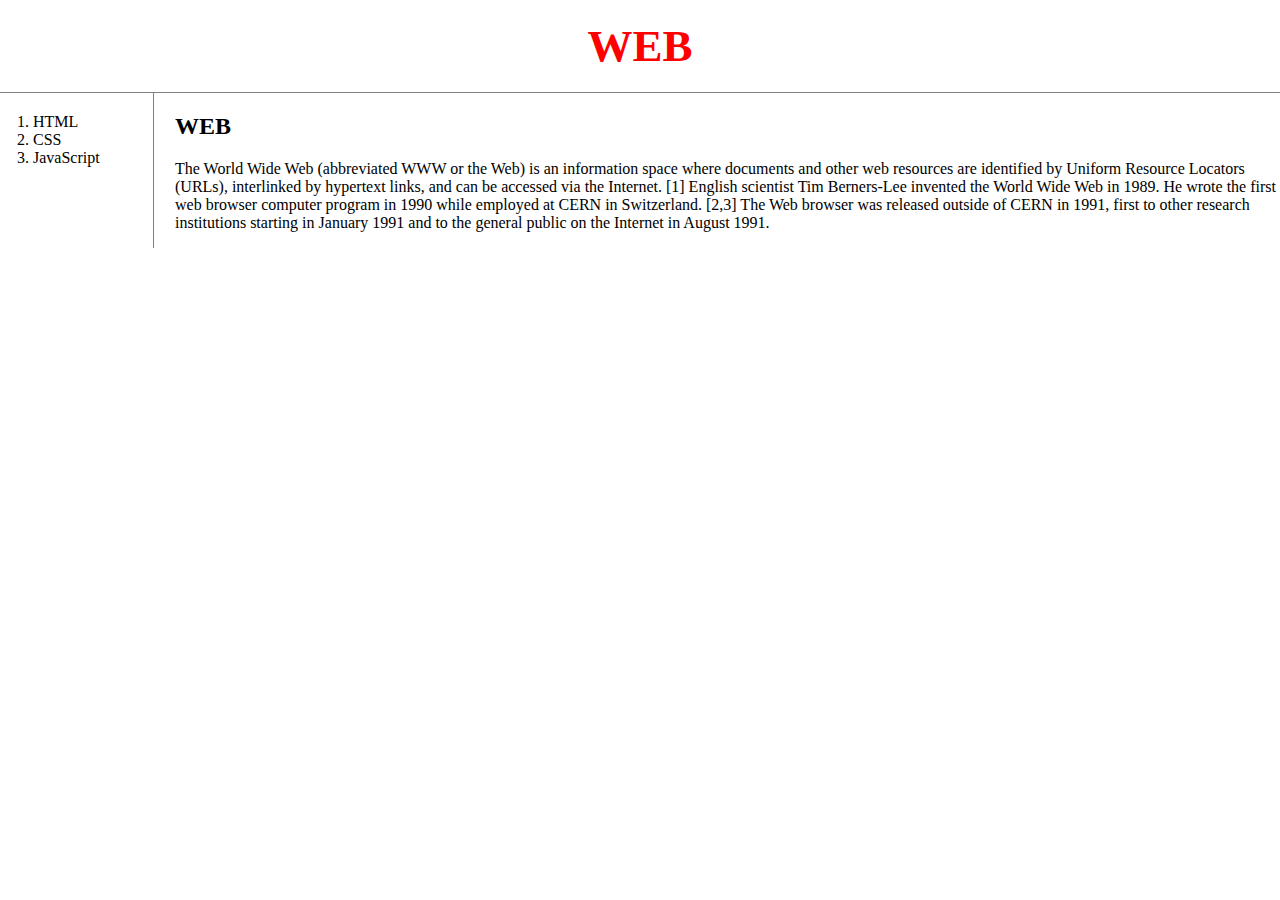
<file: index.html>
<!doctype html>
<html>

    <head>
        <title> WEB1 - Welcome</title>
        <meta charset="utf-8">
        <link rel="stylesheet" href="style.css">
    </head>

    <body>
        <h1><a href="index.html" title="Link to WEB" id="active">WEB</a></h1>

        <div id="grid">
            <ol>
                <li><a href="1.html" title="Link to HTML">HTML</a></li>
                <li><a href="2.html" title="Link to CSS">CSS</a></li>
                <li><a href="3.html" title="Link to JavaScript">JavaScript</a></li>
            </ol>
    
            <div id="article">
                <h2>WEB</h2>
                <p>The World Wide Web (abbreviated WWW or the Web) is an information space where documents and other web resources are identified by Uniform Resource Locators (URLs), interlinked by hypertext links, and can be accessed via the Internet. [1] 
                    English scientist Tim Berners-Lee invented the World Wide Web in 1989. 
                    He wrote the first web browser computer program in 1990 while employed at CERN in Switzerland. [2,3] 
                    The Web browser was released outside of CERN in 1991, first to other research institutions starting in January 1991 and to the general public on the Internet in August 1991.</p>
            </div>
        </div>
      
    </body>

</html>
</file>
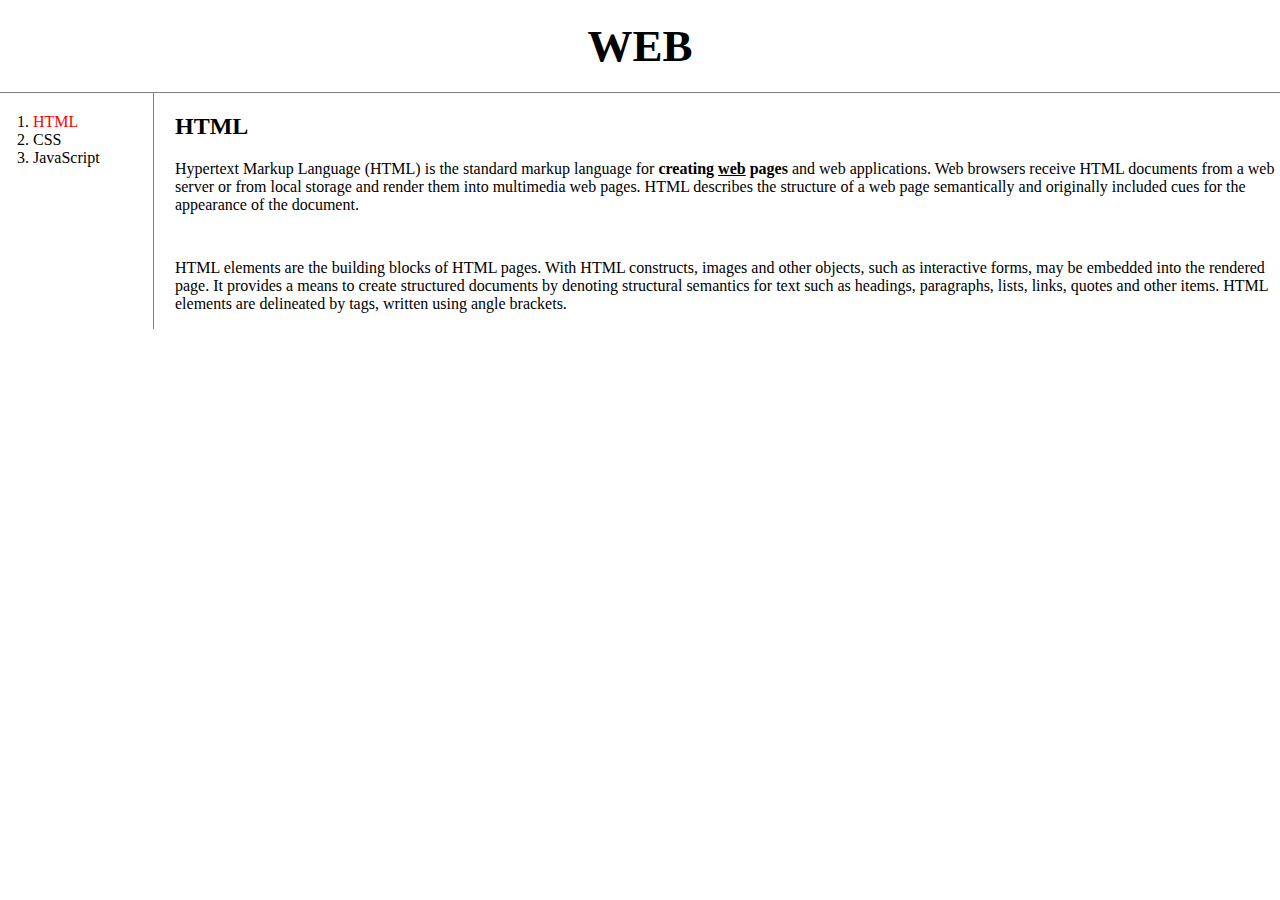
<file: 1.html>
<!doctype html>
<html>

    <head>
        <title> WEB1 - html</title>
        <meta charset="utf-8"> 
        <link rel="stylesheet" href="style.css">
        <!-- <style> /* CSS */
            a { /* Selector */ 
                color:black; /* Property: Property Value */
                text-decoration: none; /* Remove any style of hypertexts */
            }
            #active{
                color:red;
            }
            .saw {
                color:gray;
            }
            h1 {
                font-size: 45px;
                text-align: center;
                border-bottom: 1px solid gray;
                margin: 0;
                padding: 20px;
            }
            #grid ol{ /* 부모의 id가 grid인 ol */
                border-right: 1px solid gray;
                width: 100px;
                margin: 0;
                padding: 20px;
                padding-left: 33px;
            }
            body{
                margin: 0;
            }

            #grid{
                display: grid;
                grid-template-columns: 150px 1fr;
            }
            #article{
                padding-left: 25px;
            }
            @media (max-width: 800px){
                #grid{
                    display:block;
                }
                #grid ol{
                    border-right: none;
                }
                h1{
                    border-bottom: none;
                }
            }
        </style> -->
    </head>

    <body>
        <h1><a href="index.html" title="Link to WEB">WEB</a></h1>

        <div id="grid">
            <ol>
                <li><a href="1.html" title="Link to HTML" id="active">HTML</a></li>
                <li><a href="2.html" title="Link to CSS">CSS</a></li>
                <li><a href="3.html" title="Link to JavaScript">JavaScript</a></li>
            </ol>

             
            <!-- <ul>
                <li>1. HTML</li>
                <li>2. CSS</li>
                <li>3. JavaScript</li>
            </ul> -->

            <!-- <ul>
                <li>Shin</li>
                <li>Ji</li>
                <li>Hye</li>
            </ul> -->
            <div id="article">
                <h2>HTML</h2>
                <p><a href="https://www.w3.org/TR/html5/" target="_blank" title="html5 specification">Hypertext Markup Language (HTML)</a> is the standard markup language for <strong>creating <u>web</u> pages</strong> and web applications. 
                    Web browsers receive HTML documents from a web server or from local storage and render them into multimedia web pages. 
                    HTML describes the structure of a web page semantically and originally included cues for the appearance of the document.</p>
                <!-- <img src="https://s3-ap-northeast-2.amazonaws.com/opentutorials-user-file/module/3135/7648.png"> -->
                <!-- <img src="boston-public-library-FNGoxRZd2TA-unsplash.jpg" width="1200" height="80%"> -->
                <p style="margin-top:45px;">HTML elements are the building blocks of HTML pages. With HTML constructs, images and other objects, such as interactive forms, may be embedded into the rendered page. 
                    It provides a means to create structured documents by denoting structural semantics for text such as headings, paragraphs, lists, links, quotes and other items. 
                    HTML elements are delineated by tags, written using angle brackets. </p>
            </div>
        </div>



    </body>

</html>


<!-- 
03/21/2024
[TAG]

e.g.)
<strong> bold </strong>
<u> underline </u>

<meta charset="utf-8">: For Korean characters 
-->
</file>
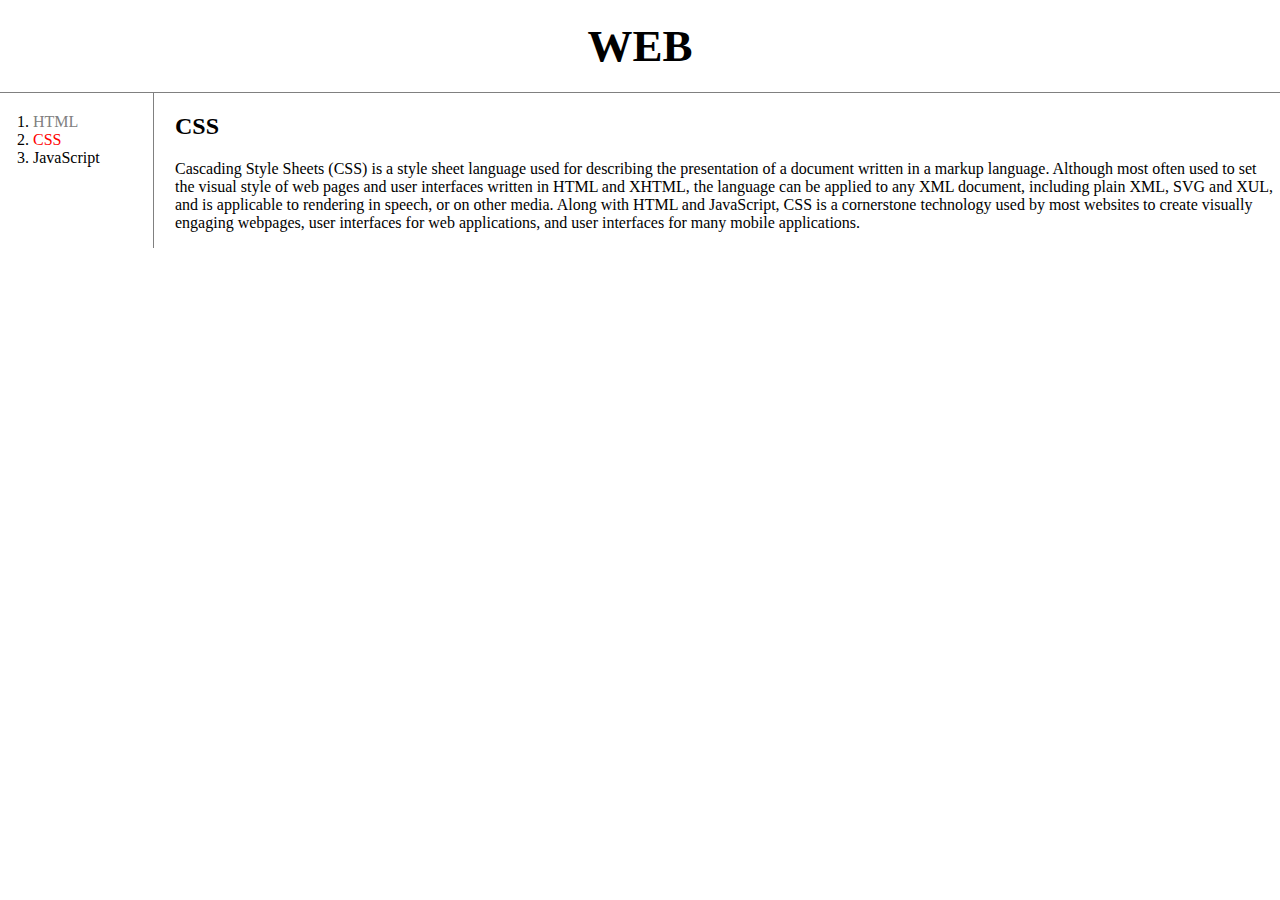
<file: 2.html>
<!doctype html>
<html>

    <head>
        <title> WEB1 - CSS</title>
        <meta charset="utf-8"> 
        <link rel="stylesheet" href="style.css">
        <!-- <style> /* CSS */
            a { /* Selector */ 
                color:black; /* Property: Property Value */
                text-decoration: none; /* Remove any style of hypertexts */
            }
            #active{
                color:red;
            }
            .saw {
                color:gray;
            }
            h1 {
                font-size: 45px;
                text-align: center;
                border-bottom: 1px solid gray;
                margin: 0;
                padding: 20px;
            }
            #grid ol{ /* 부모의 id가 grid인 ol */
                border-right: 1px solid gray;
                width: 100px;
                margin: 0;
                padding: 20px;
                padding-left: 33px;
            }
            body{
                margin: 0;
            }

            #grid{
                display: grid;
                grid-template-columns: 150px 1fr;
            }
            #article{
                padding-left: 25px;
            }
            @media (max-width: 800px){
                #grid{
                    display:block;
                }
                #grid ol{
                    border-right: none;
                }
                h1{
                    border-bottom: none;
                }
            }
        </style> -->
    </head>

    <body>
        <h1><a href="index.html" title="Link to WEB">WEB</a></h1>

        <div id="grid">
            <ol>
                <li><a href="1.html" title="Link to HTML" class="saw">HTML</a></li>
                <!-- <li><a href="2.html" title="Link to CSS" style="color:red; text-decoration:underline">CSS</a></li> -->
                <li><a href="2.html" title="Link to CSS" class="saw" id="active">CSS</a></li>
                <li><a href="3.html" title="Link to JavaScript">JavaScript</a></li>
            </ol>
    
            <!-- 
            /* What would happen if we use html for styling */
            <h1><a href="index.html" title="Link to WEB"><font color="red">WEB</font></a></h1>
            <ol>
                <li><a href="1.html" title="Link to HTML"><font color="red">HTML</font></a></li>
                <li><a href="2.html" title="Link to CSS"><font color="red">CSS</font></a></li>
                <li><a href="3.html" title="Link to JavaScript"><font color="red">JavaScript</font></a></li>
            </ol> -->
            <div id="article">
                <h2>CSS</h2>
                <p>Cascading Style Sheets (CSS) is a style sheet language used for describing the presentation of a document written in a markup language. 
                Although most often used to set the visual style of web pages and user interfaces written in HTML and XHTML, the language can be applied to any XML document, including plain XML, SVG and XUL, and is applicable to rendering in speech, or on other media. 
                Along with HTML and JavaScript, CSS is a cornerstone technology used by most websites to create visually engaging webpages, user interfaces for web applications, and user interfaces for many mobile applications.</p>
            </div>
        </div>
        
        
    </body>

</html>
</file>
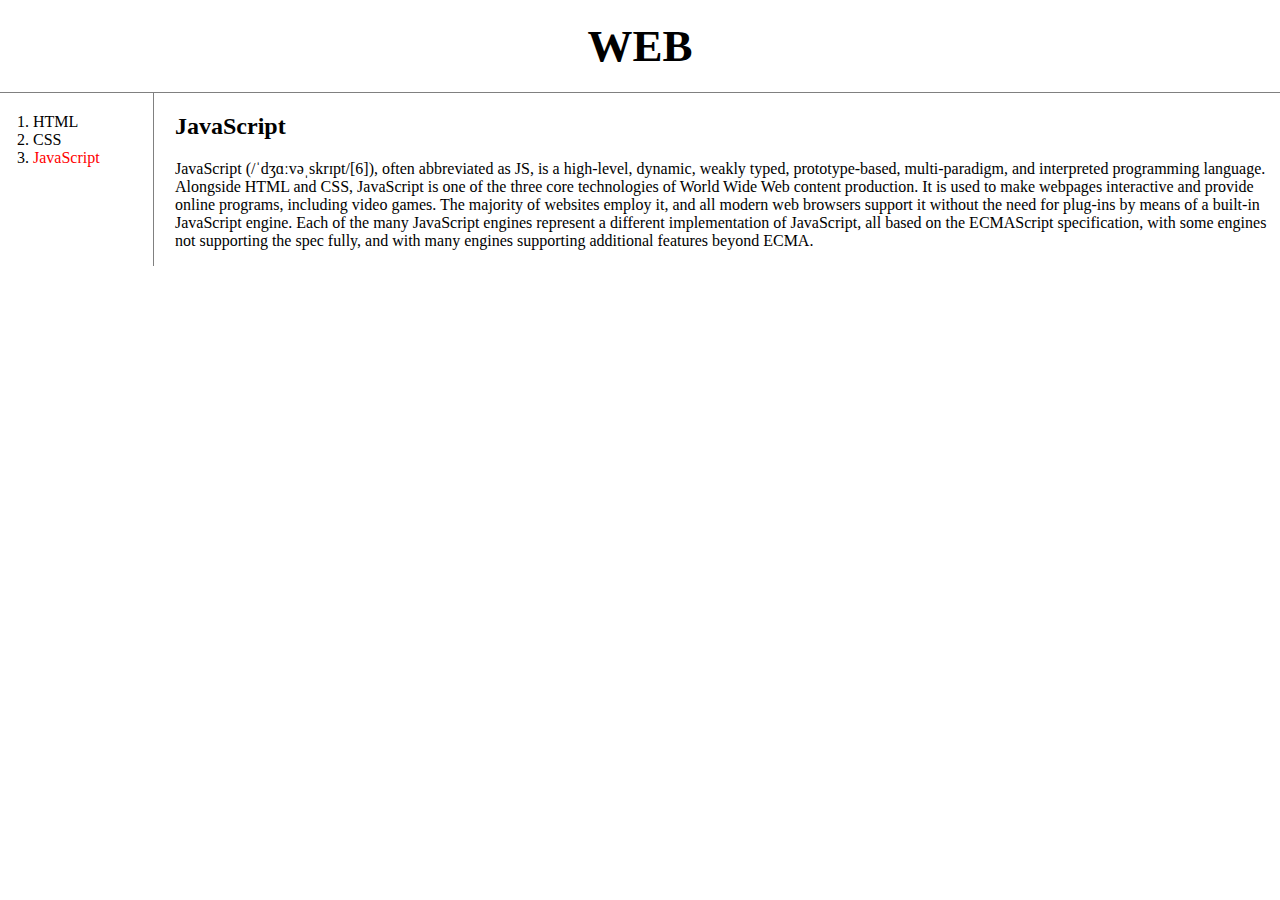
<file: 3.html>
<!doctype html>
<html>

    <head>
        <title> WEB1 - JavaScript</title>
        <meta charset="utf-8"> 
        <link rel="stylesheet" href="style.css">
        <!-- <style> /* CSS */
            a { /* Selector */ 
                color:black; /* Property: Property Value */
                text-decoration: none; /* Remove any style of hypertexts */
            }
            #active{
                color:red;
            }
            .saw {
                color:gray;
            }
            h1 {
                font-size: 45px;
                text-align: center;
                border-bottom: 1px solid gray;
                margin: 0;
                padding: 20px;
            }
            #grid ol{ /* 부모의 id가 grid인 ol */
                border-right: 1px solid gray;
                width: 100px;
                margin: 0;
                padding: 20px;
                padding-left: 33px;
            }
            body{
                margin: 0;
            }

            #grid{
                display: grid;
                grid-template-columns: 150px 1fr;
            }
            #article{
                padding-left: 25px;
            }
            @media (max-width: 800px){
                #grid{
                    display:block;
                }
                #grid ol{
                    border-right: none;
                }
                h1{
                    border-bottom: none;
                }
            }
        </style> -->
    </head>

    <body>
        <h1><a href="index.html" title="Link to WEB">WEB</a></h1>

        <div id="grid">
            <ol>
                <li><a href="1.html" title="Link to HTML">HTML</a></li>
                <li><a href="2.html" title="Link to CSS">CSS</a></li>
                <li><a href="3.html" title="Link to JavaScript" id="active">JavaScript</a></li>
            </ol>
            
            <div id="article">
                <h2>JavaScript</h2>
                <p>JavaScript (/ˈdʒɑːvəˌskrɪpt/[6]), often abbreviated as JS, is a high-level, dynamic, weakly typed, prototype-based, multi-paradigm, and interpreted programming language. 
                    Alongside HTML and CSS, JavaScript is one of the three core technologies of World Wide Web content production. 
                    It is used to make webpages interactive and provide online programs, including video games. 
                    The majority of websites employ it, and all modern web browsers support it without the need for plug-ins by means of a built-in JavaScript engine. Each of the many JavaScript engines represent a different implementation of JavaScript, all based on the ECMAScript specification, with some engines not supporting the spec fully, and with many engines supporting additional features beyond ECMA.</p>
            </div>

        </div>
       
    </body>

</html>


<!-- 
03/21/2024
[TAG]

e.g.)
<strong> bold </strong>
<u> underline </u>

<meta charset="utf-8">: For Korean characters 
-->
</file>
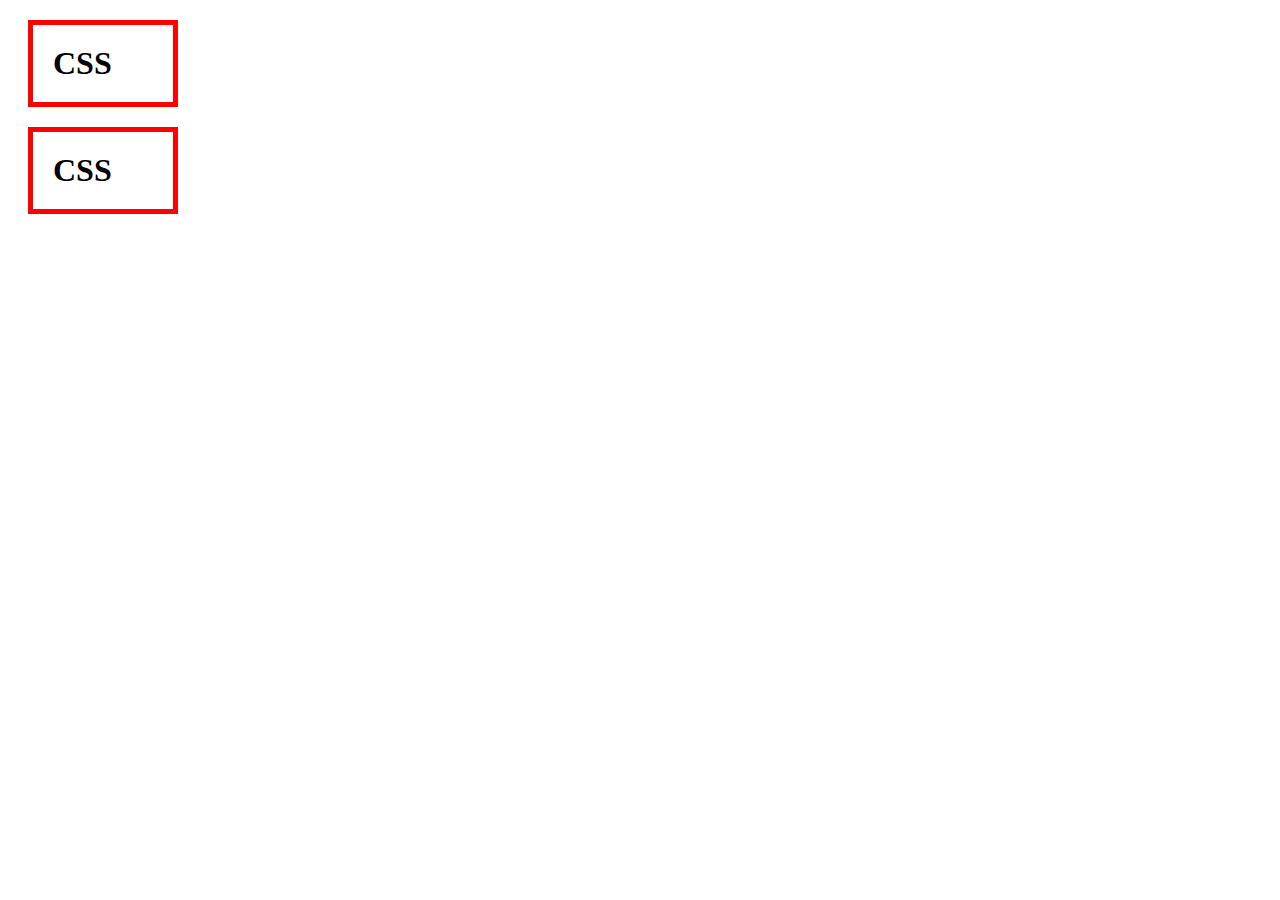
<file: box.html>
<html>
    <head>
        <meta charset="utf-8">
        <title>WEB2 - Box Model</title>
        <style>
            h1, a{
                border: 5px solid red;
                padding: 20px; /* 콘텐트와 테두리 사이의 거리 */
                margin: 20px; /* 테두리끼리의 거리 */
                width: 100px; /* Width of Box*/
            }

        </style>
    </head>

    <body>
        <h1>CSS</h1>
        <!-- Cascading Style Sheets (<a href="https://en.wikipedia.org/wiki/CSS">CSS</a>) is a style sheet language used for describing the presentation of a document written in a markup language. 
        Although most often used to set the visual style of web pages and user interfaces written in HTML and XHTML, the language can be applied to any XML document, including plain XML, SVG and XUL, and is applicable to rendering in speech, or on other media. 
        Along with HTML and JavaScript, CSS is a cornerstone technology used by most websites to create visually engaging webpages, user interfaces for web applications, and user interfaces for many mobile applications.</p> -->
        <h1>CSS</h1>

    </body>
</html>

<!-- 
<style>


    h1{ /* h1 태그는 '화면 전체'를 쓴다 => "Block-level element" */
        border-width: 5px; /* border는 테두리 */
        border-color: red;
        border-style: solid; /* solid는 일반적인 선 */
        display: inline; /* 차지하는 내용만큼에만 테두리 만들도록 */
        display: none; /* 화면에서 안보이게 하기 */
    }


    a{ /* <a> 태그는 화면 전체를 쓰지 않고, '자신의 내용만큼의 부피만' 쓴다 => "Inline element" */
        border-width: 5px; 
        border-color: red;
        border-style: solid;
        display: block; /* 화면 전체에 테두리 만들도록 */
    }

    h1, a{
        border: 5px solid red;
    } /* 이렇게 쓰면 위에 두 문단 합치는 것 */

</style> -->
</file>
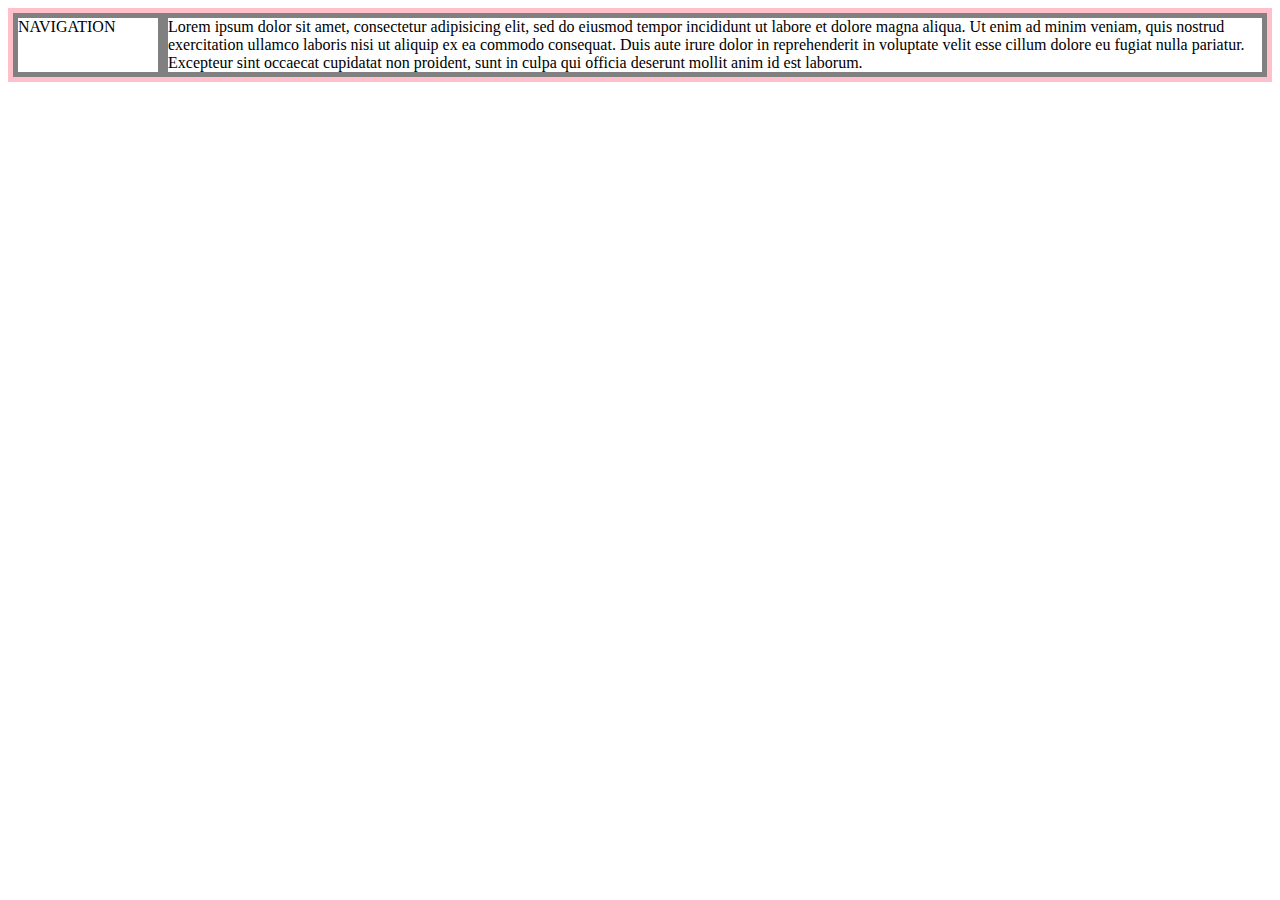
<file: grid.html>
<!DOCTYPE html>
<html>
    <head>
        <meta charset="utf-8">
        <title WEB2 - GRID></title>
        <style>
            div{
                border: 5px solid gray;
            }
            #grid{
                border:5px solid pink;
                display: grid;
                grid-template-columns: 150px 1fr; /* 1fr: 150px 제외 나머지 전체 사용 */
                /* 2fr 1fr 이렇게 쓰면 앞에게 2/3, 뒤에게 1/3이 되도록 자동조정 */
            }
        </style>
    </head>

    <body>
        <div id="grid">
            <div>NAVIGATION</div> 
            <div>Lorem ipsum dolor sit amet, consectetur adipisicing elit, sed do eiusmod tempor incididunt ut labore et dolore magna aliqua. Ut enim ad minim veniam, quis nostrud exercitation ullamco laboris nisi ut aliquip ex ea commodo consequat. Duis aute irure dolor in reprehenderit in voluptate velit esse cillum dolore eu fugiat nulla pariatur. Excepteur sint occaecat cupidatat non proident, sunt in culpa qui officia deserunt mollit anim id est laborum.</div>
        </div>
        
    </body>
</html>
</file>
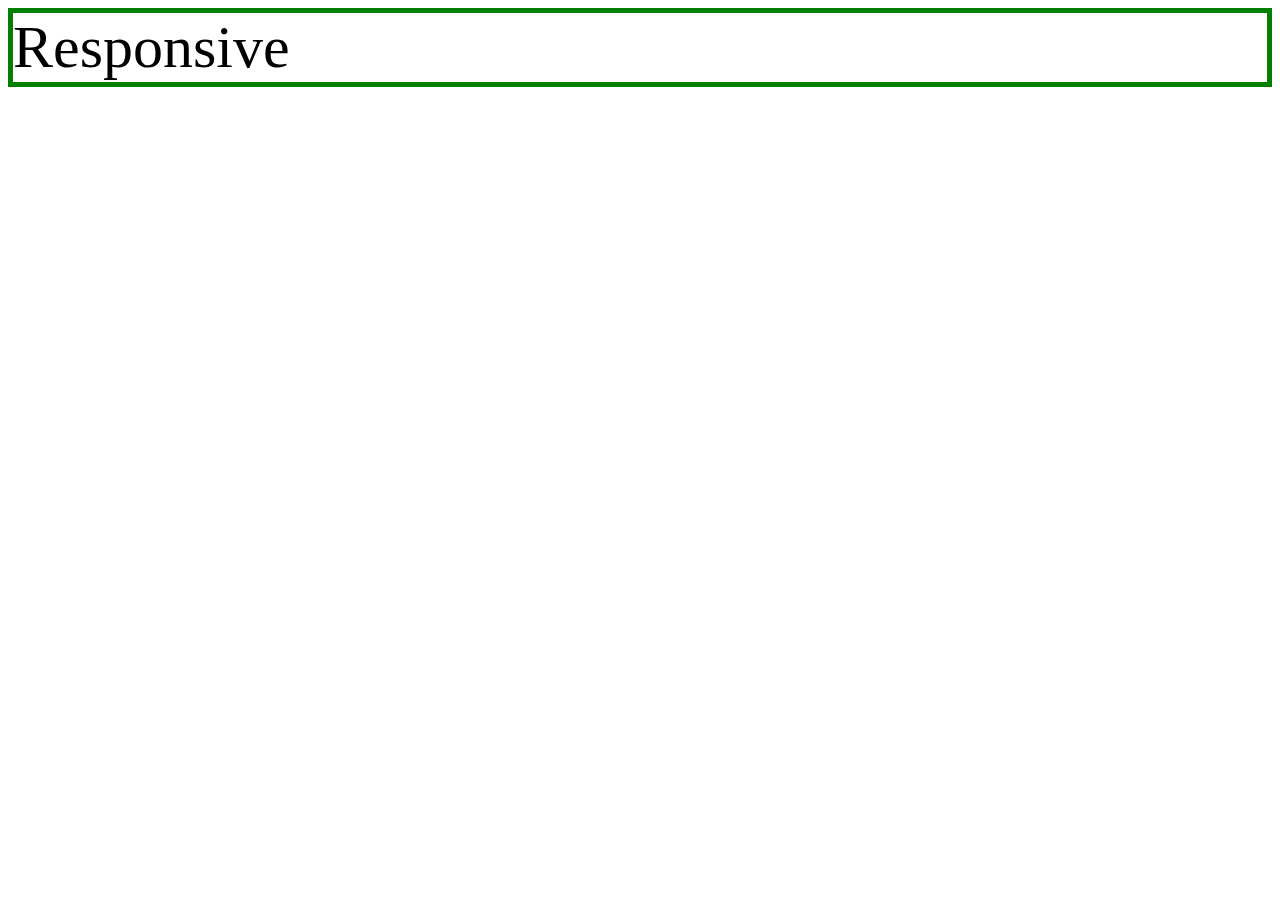
<file: mediaquery.html>
<!DOCTYPE html>
<html>
    <head>
        <meta charset="utf-8">
        <title>WEB2 - Media Query</title>
        <style>
            div{
                border: 5px solid green;
                font-size: 60px;
            }
            @media (max-width: 800px) { /* screen width < 800px */
                div{
                    display: none;
                }
            }
                
        </style>
    </head>

    <body>
        <div>
            Responsive
        </div>
    </body>
</html>
</file>
<file: style.css>
a { /* Selector */ 
    color:black; /* Property: Property Value */
    text-decoration: none; /* Remove any style of hypertexts */
}
#active{
    color:red;
}
.saw {
    color:gray;
}
h1 {
    font-size: 45px;
    text-align: center;
    border-bottom: 1px solid gray;
    margin: 0;
    padding: 20px;
}
#grid ol{ /* 부모의 id가 grid인 ol */
    border-right: 1px solid gray;
    width: 100px;
    margin: 0;
    padding: 20px;
    padding-left: 33px;
}
body{
    margin: 0;
}

#grid{
    display: grid;
    grid-template-columns: 150px 1fr;
}
#article{
    padding-left: 25px;
}
@media (max-width: 800px){
    #grid{
        display:block;
    }
    #grid ol{
        border-right: none;
    }
    h1{
        border-bottom: none;
    }
}
</file>
